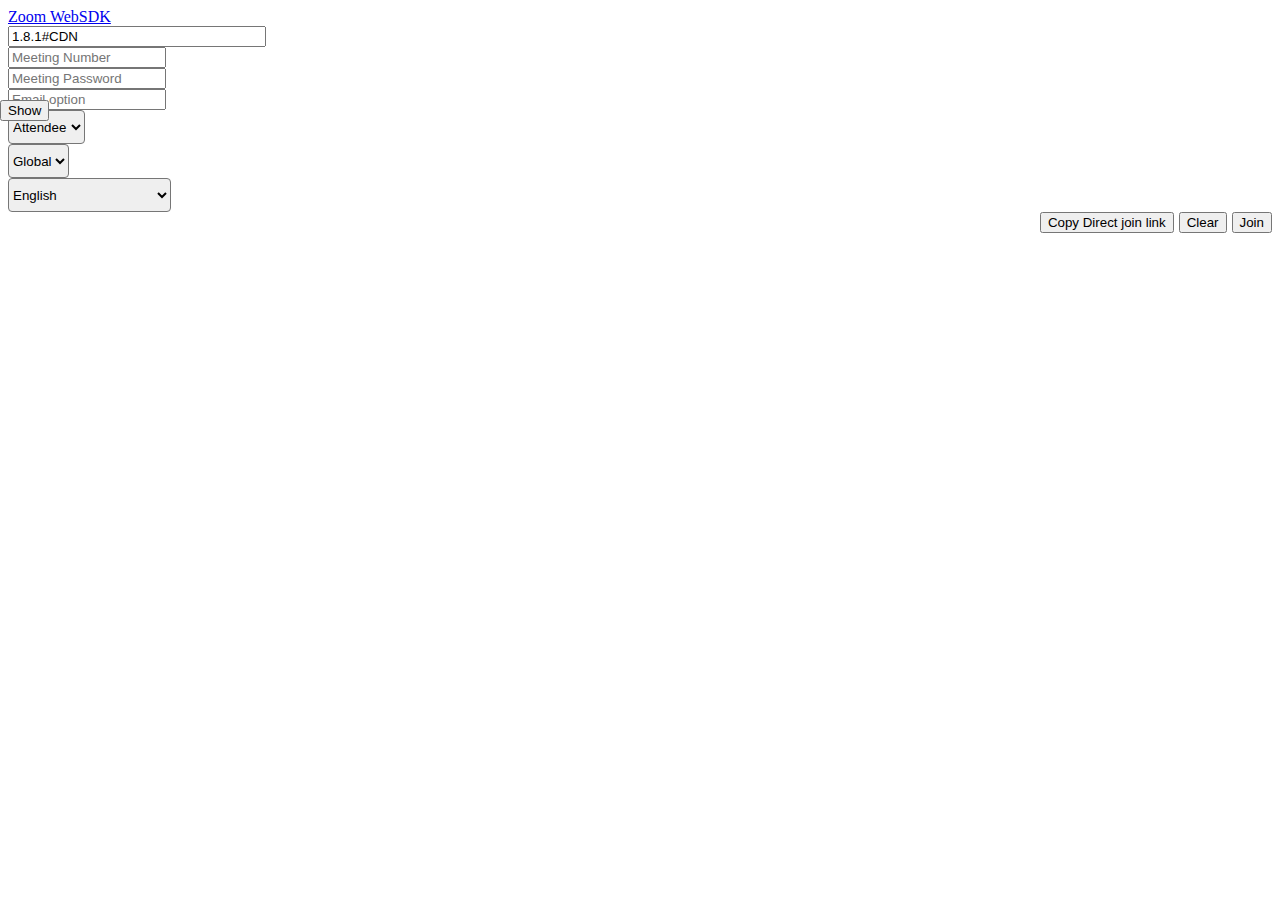
<file: PHP/COMM/app/CDN/index.html>
<!DOCTYPE html>

<head>
    <title>Zoom WebSDK</title>
    <meta charset="utf-8" />
    <link type="text/css" rel="stylesheet" href="https://source.zoom.us/1.8.1/css/bootstrap.css" />
    <link type="text/css" rel="stylesheet" href="https://source.zoom.us/1.8.1/css/react-select.css" />
    <meta name="format-detection" content="telephone=no">
    <meta name="viewport" content="width=device-width, initial-scale=1, maximum-scale=1, user-scalable=no">

</head>

<body>
    <style>
        .sdk-select {
            height: 34px;
            border-radius: 4px;
        }

        .websdktest button {
            float: right;
            margin-left: 5px;
        }

        #nav-tool {
            margin-bottom: 0px;
        }

        #show-test-tool {
            position: absolute;
            top: 100px;
            left: 0;
            display: block;
            z-index: 99999;
        }

        #display_name {
            width: 250px;
        }


        #websdk-iframe {
            width: 700px;
            height: 500px;
            border: 1px;
            border-color: red;
            border-style: dashed;
            position: fixed;
            top: 50%;
            left: 50%;
            transform: translate(-50%, -50%);
            left: 50%;
            margin: 0;
        }
    </style>

    <nav id="nav-tool" class="navbar navbar-inverse navbar-fixed-top">
        <div class="container">
            <div class="navbar-header">
                <a class="navbar-brand" href="#">Zoom WebSDK</a>
            </div>
            <div id="navbar" class="websdktest">
                <form class="navbar-form navbar-right" id="meeting_form">
                    <div class="form-group">
                        <input type="text" name="display_name" id="display_name" value="1.8.1#CDN" maxLength="100"
                            placeholder="Name" class="form-control" required>
                    </div>
                    <div class="form-group">
                        <input type="text" name="meeting_number" id="meeting_number" value="" maxLength="200"
                            style="width:150px" placeholder="Meeting Number" class="form-control" required>
                    </div>
                    <div class="form-group">
                        <input type="text" name="meeting_pwd" id="meeting_pwd" value="" style="width:150px"
                            maxLength="32" placeholder="Meeting Password" class="form-control">
                    </div>
                    <div class="form-group">
                        <input type="text" name="meeting_email" id="meeting_email" value="" style="width:150px"
                            maxLength="32" placeholder="Email option" class="form-control">
                    </div>

                    <div class="form-group">
                        <select id="meeting_role" class="sdk-select">
                            <option value=0>Attendee</option>
                            <option value=1>Host</option>
                            <option value=5>Assistant</option>
                        </select>
                    </div>
                    <div class="form-group">
                        <select id="meeting_china" class="sdk-select">
                            <option value=0>Global</option>
                            <option value=1>China</option>
                        </select>
                    </div>
                    <div class="form-group">
                        <select id="meeting_lang" class="sdk-select">
                            <option value="en-US">English</option>
                            <option value="de-DE">German Deutsch</option>
                            <option value="es-ES">Spanish Español</option>
                            <option value="fr-FR">French Français</option>
                            <option value="jp-JP">Japanese 日本語</option>
                            <option value="pt-PT">Portuguese Portuguese</option>
                            <option value="ru-RU">Russian Русский</option>
                            <option value="zh-CN">Chinese 简体中文</option>
                            <option value="zh-TW">Chinese 繁体中文</option>
                            <option value="ko-KO">Korean 한국어</option>
                            <option value="vi-VN">Vietnamese Tiếng Việt</option>
                            <option value="it-IT">Italian italiano</option>
                        </select>
                    </div>

                    <input type="hidden" value="" id="copy_link_value" />
                    <button type="submit" class="btn btn-primary" id="join_meeting">Join</button>
                    <button type="submit" class="btn btn-primary" id="clear_all">Clear</button>
                    <button type="button" link="" onclick="window.copyJoinLink('#copy_join_link')"
                        class="btn btn-primary" id="copy_join_link">Copy Direct join link</button>


                </form>
            </div>
            <!--/.navbar-collapse -->
        </div>
    </nav>


    <div id="show-test-tool">
        <button type="submit" class="btn btn-primary" id="show-test-tool-btn"
            title="show or hide top test tool">Show</button>
    </div>
    <script>
        document.getElementById('show-test-tool-btn').addEventListener("click", function (e) {
            var textContent = e.target.textContent;
            if (textContent === 'Show') {
                document.getElementById('nav-tool').style.display = 'block';
                document.getElementById('show-test-tool-btn').textContent = 'Hide';
            } else {
                document.getElementById('nav-tool').style.display = 'none';
                document.getElementById('show-test-tool-btn').textContent = 'Show';
            }
        })
    </script>

    <script src="https://source.zoom.us/1.8.1/lib/vendor/react.min.js"></script>
    <script src="https://source.zoom.us/1.8.1/lib/vendor/react-dom.min.js"></script>
    <script src="https://source.zoom.us/1.8.1/lib/vendor/redux.min.js"></script>
    <script src="https://source.zoom.us/1.8.1/lib/vendor/redux-thunk.min.js"></script>
    <script src="https://source.zoom.us/1.8.1/lib/vendor/jquery.min.js"></script>
    <script src="https://source.zoom.us/1.8.1/lib/vendor/lodash.min.js"></script>

    <script src="https://source.zoom.us/zoom-meeting-1.8.1.min.js"></script>
    <script src="./js/tool.js"></script>
    <script src="./js/vconsole.min.js"></script>
    <script src="./js/index.js"></script>


</body>

</html>
</file>
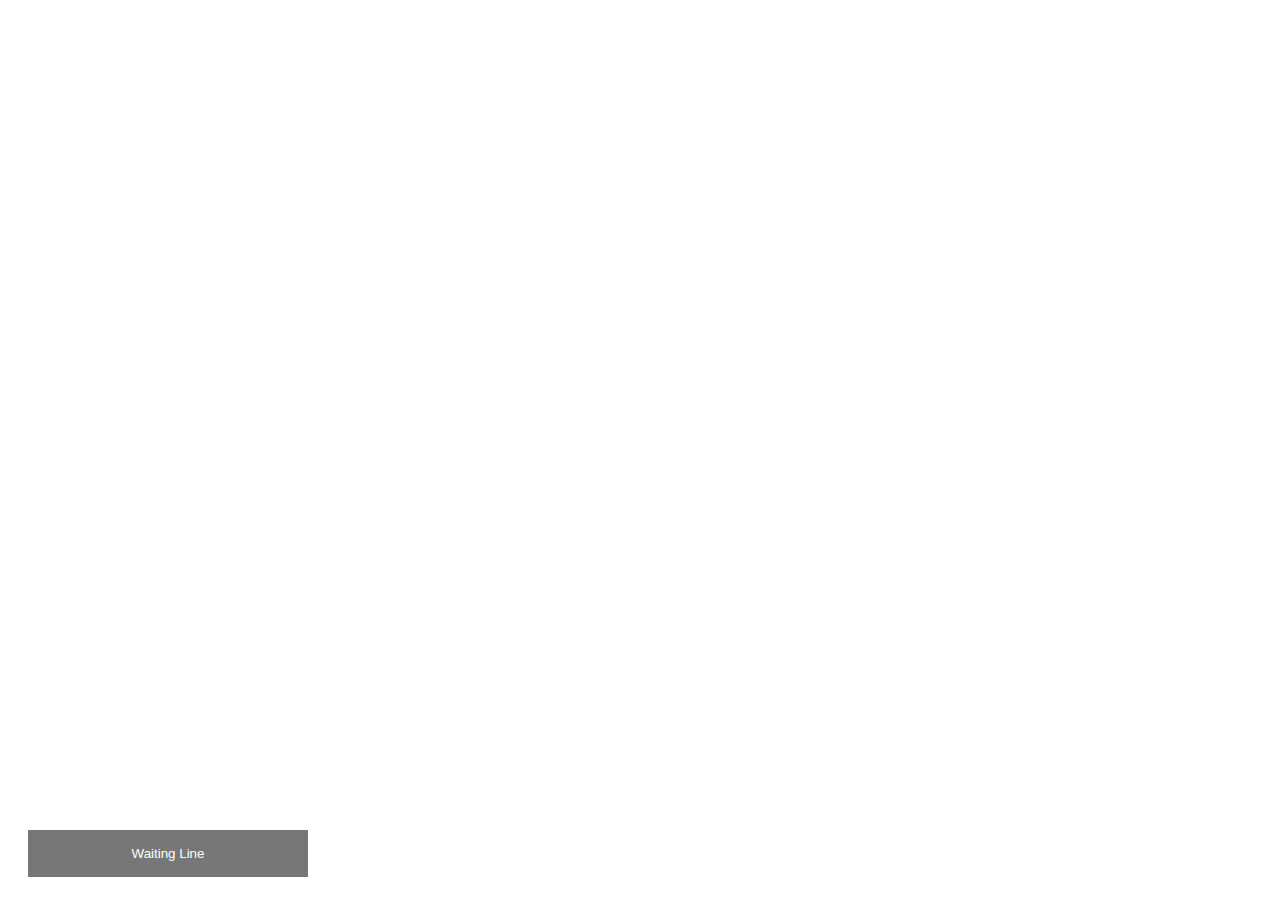
<file: HTML/Fenetre_file_attente.html>
<!DOCTYPE html>
<html>
<head>
<meta name="viewport" content="width=device-width, initial-scale=1">
<style>
body {font-family: Arial, Helvetica, sans-serif;}
* {box-sizing: border-box;}

/*Button to open waiting line*/
.open-button {
  background-color: #555;
  color: white;
  padding: 16px 20px;
  border: none;
  cursor: pointer;
  opacity: 0.8;
  position: fixed;
  bottom: 23px;
  left: 28px;
  width: 280px;
  z-index: 9;
}

/* The popup waiting line - hidden by default */
.chat-popup {
  display: none;
  position: fixed;
  bottom: 0;
  left: 15px;
  border: 3px solid #f1f1f1;
  z-index: 50;
}

/* Add styles to the form container */
.form-container {
    width: 300px;
  max-width: 300px;
  padding: 10px;
  background-color: white;
}

/* Set a style for the Join button */
.form-container .btn1 {
  background-color: #4CAF50;
  color: white;
  padding: 16px 20px;
  border: none;
  cursor: pointer;
  width: 100%;
  margin-bottom:10px;
  opacity: 0.4;
  border: 3px solid chartreuse;
}
.form-container .btn {
  background-color: #4CAF50;
  color: white;
  padding: 16px 20px;
  border: none;
  cursor: pointer;
  width: 100%;
  margin-bottom:10px;
  opacity: 0.8;
}

/* Add a red background color to the cancel button */
.form-container .cancel {
  background-color: red;
}

/* Add some hover effects to buttons */
.form-container .btn:hover, .open-button:hover {
  opacity: 1;
}

#gameSnake{
    position: fixed;
    left: 50%;
    margin-left: -300px;
    margin-top: -300px;
    top: 50%;
  
}

</style>
</head>
<body>

<iframe id="gameSnake" src="GameSnake.html" height=500 width=500 style="display: none;"></iframe>
<button class="open-button" onclick="openForm()">Waiting Line</button>

<div class="chat-popup" id="myForm">
  <div  class="form-container">
    <h1>Waiting Line</h1>
    <h2 id="standName">Stand Name</h1>

    <p> People in waiting line: 645</p>
    <p> Time in waiting line : 2 years 4 months 3 days 12h 32min 29sec</p>

    

    <button type="submit" class="btn" onclick="playGame()">Play</button>
    <button type="submit" class="btn1">Join</button>
    <button type="button" class="btn cancel" onclick="closeForm()">Close</button>
  </div>
</div>

<script>
function openForm() {
  document.getElementById("myForm").style.display = "block";
}

function closeForm() {
  document.getElementById("myForm").style.display = "none";
}


var test = 0;

function playGame(){
    //coté server on peut juste include un file html file
    //<!--#include virtual="GameSnake.html" --> 
    if(test == 0){
        document.getElementById("gameSnake").style.display = "block";
        document.body.style.background = "black";
       
        
        test = 1;
    }else{
        document.getElementById("gameSnake").style.display = "none";
        document.body.style.background = "white";
        
        
        test = 0;
    }
    
      
    }

</script>

</body>
</html>
</file>
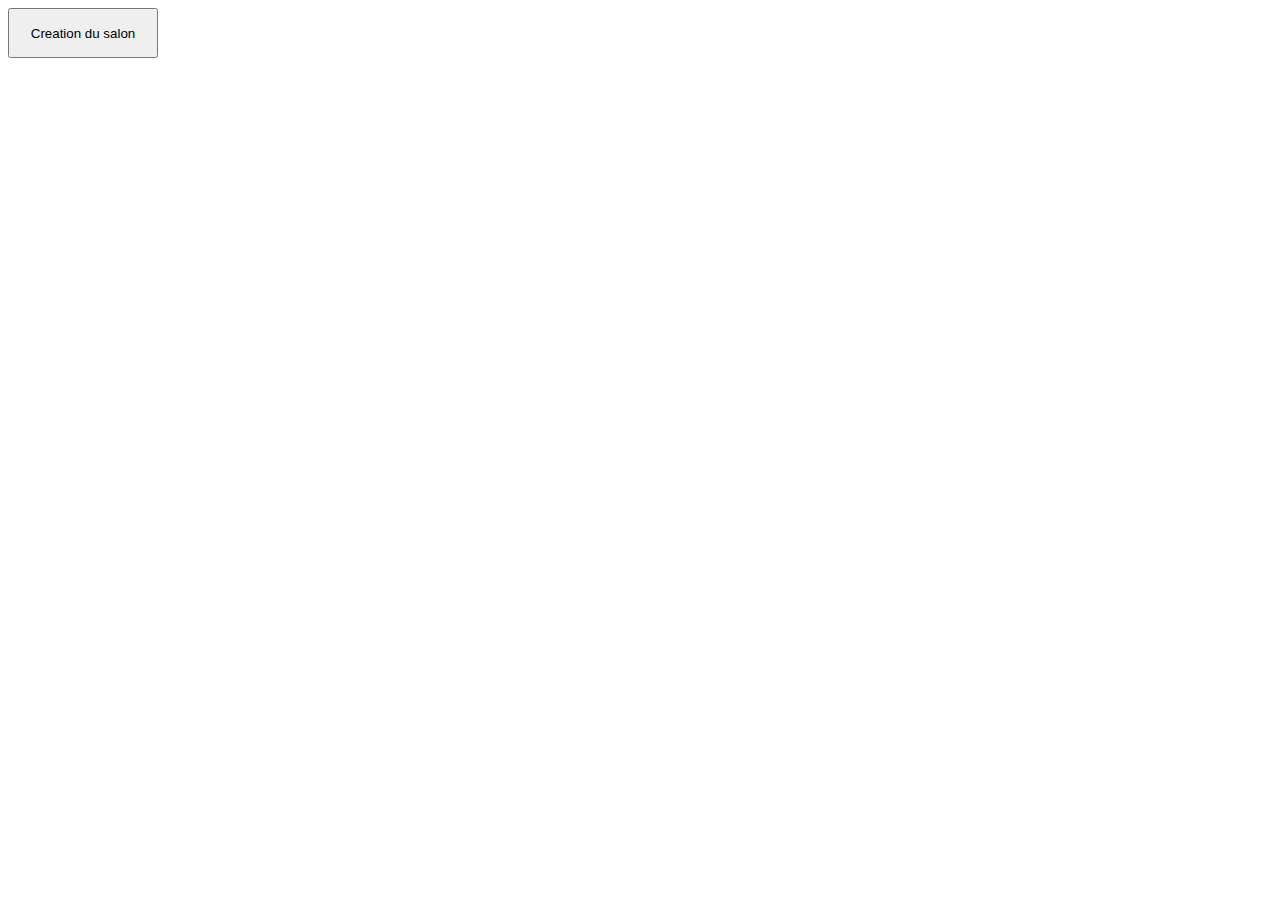
<file: HTML/Salon_Vituel.html>
<!DOCTYPE html>
<html lang="en">
<head>
    <meta charset="UTF-8">
    <meta name="viewport" content="width=device-width, initial-scale=1.0">
    <title>Salon Vituel</title>


    <style>
        .Salon
        {
            border: black 1px solid;
            height: 500px;
            width: 500px;
            display: grid;
            grid-template-columns: 100px 100px 100px 100px 100px;
            grid-template-rows: 100px 100px 100px 100px 100px;
        }

        .Stand
        {
            background-color: blue;
            height: 100px;
            width: 100px;
            
           
        }
        .sol
        {
            height: 100px;
            width: 100px;
            background-color: fuchsia;
           
        }

        .Bouton
        {
            height: 50px;
            width: 150px;
            
        }

        body
        {
        display: grid;
         grid-template-columns: 1fr 500px 1fr;
        }

        .InfoStand
        {
            height: 500px;
            width: 250px;
            border: darkgreen solid 1px;
        }

        .canvaStand
         {
            height: 100px;
            width: 100px;
            border: darkgreen solid 1px;
            background: black;
         }
         #canva2
         {
            height: 50px;
            width: 50px;
            border: darkgreen solid 1px;
            background: fuchsia;
         }
    </style>


</head>
<body>
    

        <button class="Bouton" id="creation">
            Creation du salon
        </button>
       
</body>

<script>
    //Creation du salon
    var cree = document.getElementById("creation");
    cree.addEventListener("click",BuildSalon);
    var unseul=0;
    
    var InfoActive = false;
    function BuildSalon ()
    {

        //console.log("Hola");
        var salon = document.createElement("div");
        salon.className = "Salon";
        salon.id = "Salon";
        document.body.appendChild(salon);
        cree.style.visibility = "hidden";

        var j = 0;
        var k = 6;
        var l = 8;
       
        // 6 8 16 18 
        for(i=0;i<25;i++)
        {
        //console.log("k :", k);
        //console.log("j :", j);
        //console.log("i :", i);
        //console.log("l :", l);
        var sol = document.createElement("div");
        if (i == j && i != k&& i != l )
        {
            //console.log("Stand");
            sol.className = "Stand";
            sol.id = "build"
            j = j+2;

            sol.addEventListener("click", Information);
           

            sol.addEventListener("click", CreationStand);
           
            
            

        }
        else
        {
            //console.log("sol");
            sol.className = "sol";
        }
        if (i == k)
        {
            k = k+10;
        
            j = j+2;
           sol.className = "sol";
            //console.log("saut");
        }
        if ( i == l)
        {

            l = l+10;
            j = j+2;
           sol.className = "sol";
            //console.log("saut2");
        }
        document.getElementById("Salon").appendChild(sol);//getElementsByClassName("Salon")[i]
        }

    }


var Stand =[
    {nom: "nom 1",categorie:"Pokemom",organisateur: "Bat Man",nbPersonne: 0,placemax:0,cree:false,InfoActive:false,Resume:"blabla",Background: "Blue"},
    {nom: "nom 2",categorie:"Pokemom",organisateur: "Bat Man",nbPersonne: 0,placemax:0,cree:false,InfoActive:false,Resume:"blabla",Background: "Blue"},
    {nom: "nom 3",categorie:"Pokemom",organisateur: "Bat Man",nbPersonne: 0,placemax:0,cree:false,InfoActive:false,Resume:"blabla",Background: "Blue"},
    {nom: "nom 4",categorie:"Pokemom",organisateur: "Bat Man",nbPersonne: 0,placemax:0,cree:false,InfoActive:false,Resume:"blabla",Background: "Blue"},
    {nom: "nom 5",categorie:"Pokemom",organisateur: "Bat Man",nbPersonne: 0,placemax:0,cree:false,InfoActive:false,Resume:"blabla",Background: "Blue"},
    {nom: "nom 6",categorie:"Pokemom",organisateur: "Bat Man",nbPersonne: 0,placemax:0,cree:false,InfoActive:false,Resume:"blabla",Background: "Blue"},
    {nom: "nom 7",categorie:"Pokemom",organisateur: "Bat Man",nbPersonne: 0,placemax:0,cree:false,InfoActive:false,Resume:"blabla",Background: "Blue"},
    {nom: "nom 8",categorie:"Pokemom",organisateur: "Bat Man",nbPersonne: 0,placemax:0,cree:false,InfoActive:false,Resume:"blabla",Background: "Blue"},
    {nom: "nom 9",categorie:"Pokemom",organisateur: "Bat Man",nbPersonne: 0,placemax:0,cree:false,InfoActive:false,Resume:"blabla",Background: "Blue"},
];
    function CreationStand(e)
    {
        console.log("unseul = ",unseul);
        //console.log("Bonjour Jojo");
        for(var i=0;i<9;i++){
        if(e.target== build[i] /*&& (Stand[i].cree == false||Stand[i].cree == true)*/ && unseul==0)
        {
            unseul=1;
            pasafficher=0;
            test = i;
            //Stand[i].nom = prompt("Le nom du stand");
            
            //console.log("Stand : ",i);
            var crea = document.createElement("form");
            crea.id = "creation_stand";
            crea.method = "POST";
            document.body.appendChild(crea);
            var input = document.createElement("input");
            input.type = "text";
            input.id = "nom_stand";
            input.name ="NomStand";
            input.placeholder = "Le nom du stand";
            document.getElementById("creation_stand").appendChild(input);
            var input = document.createElement("input");
            input.type = "number";
            input.id = "maxplace";
            input.name ="placedispo";
            input.placeholder = "nombre de place au maximun";
            document.getElementById("creation_stand").appendChild(input);
            var input = document.createElement("input");
            input.type = "text";
            input.id = "orgarnisateur_stand";
            input.name ="Organisateur";
            input.placeholder = "L'organisateur du stand";
            document.getElementById("creation_stand").appendChild(input);
            var input = document.createElement("input");
            input.type = "text";
            input.id = "categorie_stand";
            input.name ="Categorie";
            input.placeholder = "La catégorie du stand";
            document.getElementById("creation_stand").appendChild(input);
            var input = document.createElement("input");
            input.type = "text";
            input.id = "resume_stand";
            input.name ="Resume";
            input.placeholder = "Le résumé du stand";
            document.getElementById("creation_stand").appendChild(input);
            var input = document.createElement("input");
            input.type = "color";
            input.id = "CouleurStand";
            input.name ="Couleur_Stand";
            input.placeholder = "Couleur du Stand";
            document.getElementById("creation_stand").appendChild(input);
            var btn = document.createElement("button");
            btn.id = "validation";
            btn.innerHTML = "Validation";
            btn.addEventListener("click",onValidation);
            document.getElementById("creation_stand").appendChild(btn);
            
        }
    }
        //console.log(build);<input type="file">
    }

    function Information (e)
    {
        
        var fennetre = false
        for(var i=0;i<9;i++){
            console.log(Stand[i].InfoActive);
            if(Stand[i].InfoActive == true)
            {   
                console.log("biquette");
                fennetre = true;
            }
        }
        //console.log(fennetre);
        for(var i=0;i<9;i++){
        if(e.target== build[i] && Stand[i].cree == true && fennetre == false && pasafficher==0)
        {
            unseul=1;
            console.log("J'ai les infos de ",i);
            var info = document.createElement("div");
            info.className = "InfoStand";
            info.id = "Info";
            document.body.appendChild(info);
            var titre = document.createElement("h1");
            titre.innerHTML = Stand[i].nom;
            document.getElementById("Info").appendChild(titre);
            //-----------------------------------------------------
            /*for (var j =0;j<5;j++)
            {
                var phrase =document.createElement("p");
                phrase.innerHTML = "Info "+ (j+1);
                document.getElementById("Info").appendChild(phrase);
            }*/
            var phrase =document.createElement("p");
            phrase.innerHTML = Stand[i].categorie;
            document.getElementById("Info").appendChild(phrase);
            var phrase =document.createElement("p");
            phrase.innerHTML = Stand[i].organisateur;
            document.getElementById("Info").appendChild(phrase);
            var phrase =document.createElement("p");
            phrase.innerHTML = Stand[i].Resume;
            document.getElementById("Info").appendChild(phrase);
            var phrase =document.createElement("p");
            phrase.innerHTML = Stand[i].nbPersonne;
            document.getElementById("Info").appendChild(phrase);
            var phrase =document.createElement("p");
            phrase.innerHTML = Stand[i].placemax;
            document.getElementById("Info").appendChild(phrase);
            //------------------------------------------------------
            var fermer = document.createElement("button");
            fermer.id = "Fermeture";
            fermer.innerHTML = "Fermer";
            fermer.addEventListener("click",fermerfenetre);
            document.getElementById("Info").appendChild(fermer);
            Stand[i].InfoActive = true;
            saveInfo = i;

            var changer = document.createElement("button");
            changer.id = "Modifier";
            changer.innerHTML = "Modifier";
            changer.addEventListener("click",fermerfenetremodif);
            document.getElementById("Info").appendChild(changer);
        }
        
        }
      

        
    }

    var pasafficher = 0; //variable pour éviter d'afficher les infos quand on veut modifier le stand
    var saveInfo = 0;
    function fermerfenetremodif ()
    {
        console.log("clic");
        effacer =document.getElementById("Info");
        effacer.parentElement.removeChild(effacer);
        Stand[saveInfo].InfoActive = false;
        unseul=0;
        pasafficher=1;
        CreationStand();

    }
    function fermerfenetre ()
    {
        effacer =document.getElementById("Info");
        effacer.parentElement.removeChild(effacer);
        Stand[saveInfo].InfoActive = false;
        

    }


    //var formulaire = document.getElementById("formulaire");
    
    var test = 0;
    function onValidation() {
        var nomform = document.getElementById("nom_stand");
        var orgaform = document.getElementById("orgarnisateur_stand");
        var cateform = document.getElementById("categorie_stand");
        var max = document.getElementById("maxplace");
        var resum = document.getElementById("resume_stand");
        var CouleurStand = document.getElementById("CouleurStand");
        unseul=0;
        Stand[test].nom = nomform.value;
        Stand[test].placemax = max.value;
        Stand[test].organisateur = orgaform.value;
        Stand[test].categorie = cateform.value;
        Stand[test].Resume = resum.value;//
        Stand[test].cree = true;
        Stand[test].Background = CouleurStand.value;
        crea =document.getElementById("creation_stand");
        crea.parentElement.removeChild(crea);
        build[test].innerHTML = Stand[test].nom;
        build[test].style.background = Stand[test].Background;
    }
    

</script>

</html>
</file>
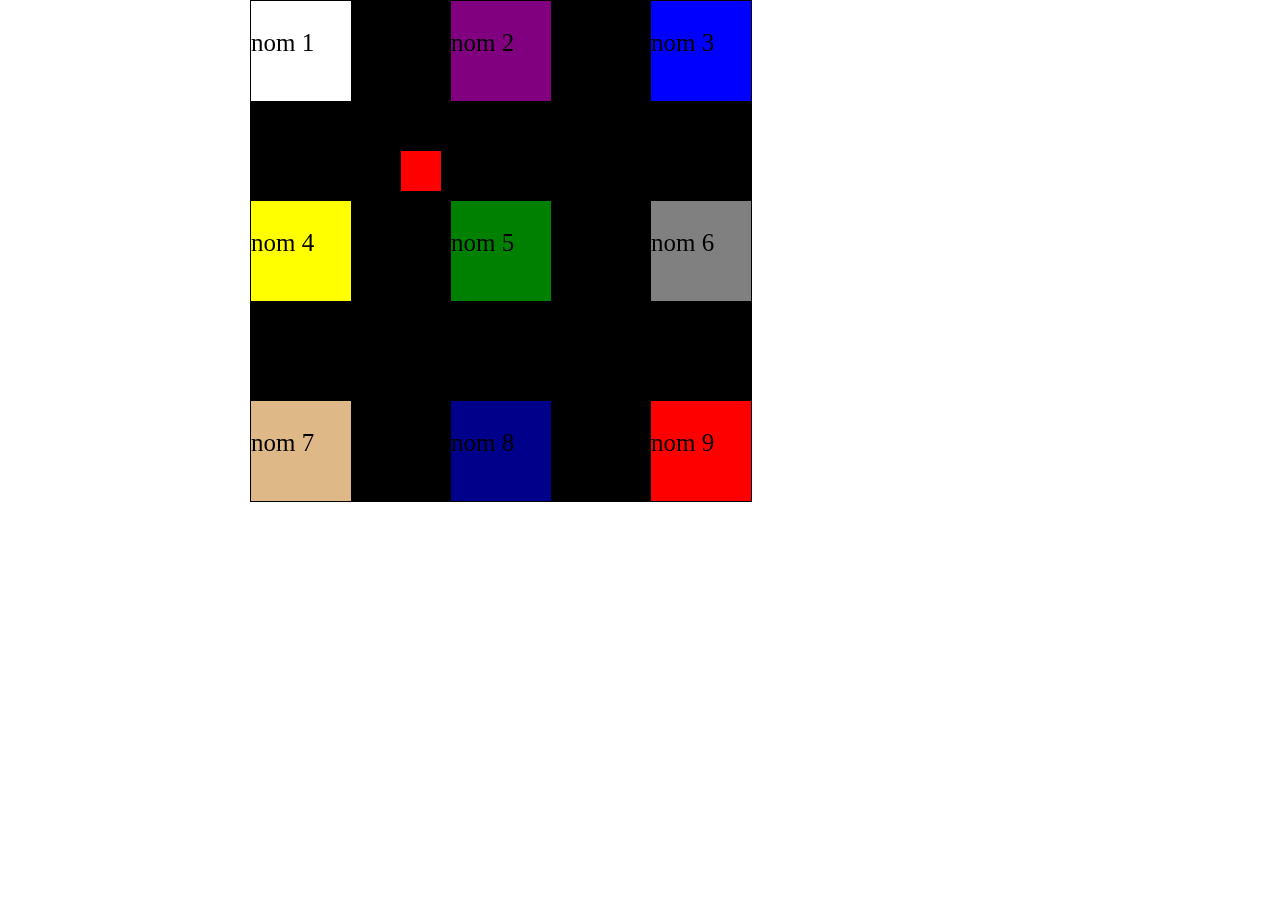
<file: HTML/Salon_Vituel_Client_.html>
<!DOCTYPE html>
<html lang="en">
<head>
    <meta charset="UTF-8">
    <meta name="viewport" content="width=device-width, initial-scale=1.0">
    <title>Salon Vituel</title>
<style>
     body
        {
            margin: 0px;
            display: grid;
            grid-template-columns: 250px 500px 250px;
        }
        #salon
        {
            border: black 1px solid;
            /*height: 500px;
            width: 500px;*/
            /*transform: rotateX(40deg) rotateZ(45deg);*/
            
        }
        .InfoStand
        {
            height: 500px;
            width: 250px;
            border: darkgreen solid 1px;
        }
        #Palette
        {
            border: black 1px solid;
            display: grid;
            grid-template-columns: 1fr 1fr 1fr;
            
        }
        .couleurs
        {
            border: black 1px solid;
            width: 50px;
            height: 50px;
        }
        #CaseFileAttend
        {
            position:fixed;
            height: 500px;
            width: 300px;
            border: black 1px solid;
            margin-left: 80%;
            display: grid;
            grid-template-columns: 100px 100px 100px;
            grid-template-rows: 50px 50px 1fr 1fr 1fr 1fr 1fr;
        }
        .caseFile
        {
            height: 50px;
            width: 300px;
            border: black 1px solid;
            grid-column-start: 1 span 3;
            
        }
        #TempsEstime
        {
            grid-row-start: 3;
        }
        #PlusInfo
        {
            grid-row-start: 4;
        }
        .ButtonFile
        {
            grid-row-start: 7;
            height: 25px;
            width: 100px;
            background-color: cadetblue;
        }
        #JouerJeu
        {
            grid-column-start: 1;
        }
        #QuitterFile
        {
            grid-column-start: 3;
        }
        #TitreFile
        {
            grid-row-start: 2;
            grid-column-start: 2;
        }
        #nomStand
        {
            grid-column-start: 3;
        }
        #nbPersonne
        {
            border: black 1px solid;
            height: 25px;
            width: 110px;
        }
</style>

</head>
<body>
    <div id="test"></div>
    <canvas id="salon" width="500" height="500"></canvas>
   <!--<div id="test2"></div>
    <div id="test3"></div>
    <div id="test4"></div>--> 
</body>
<script>
    setInterval(update,1000/10);
    var MonCanvas = document.getElementById("salon");
    MonCanvas.addEventListener("click", ClickStand);
    MonCanvas.addEventListener("click", ClickPerso);
    var ctx2d = MonCanvas.getContext("2d");
    var ctx2dtxt = MonCanvas.getContext("2d");
    ctx2dtxt.font ="25px serif";
    //ctx2dtxt.fillStyle =  "rgb(0,0,0)";
    
    var player = document.getElementById("player");
    


    var souris = MonCanvas.addEventListener("mousemove", positionsouris); 
    var sourisX;
    var sourisY;
    
    
    var positionX = 150;
    var positionY = 150;
    var positionCliquerX = positionX+250;
    var positionCliquerY = positionY;
    document.addEventListener("keydown",OnGameDown);
    document.addEventListener("keyup",OnGameUp);
    var Condi1 = true;
    var Condi2= true;
    var deplacementDroite = false;
    var deplacementGauche = false;
    var deplacementHaut = false;
    var deplacementBas = false;
    var P = 0;
    var currentColor = "red";
    function update()
    {
        ctx2d.clearRect(0,0,500,500);
        ctx2d.fillStyle =  "rgb(0,0,0)";
        ctx2d.fillRect(0,0,500,500);
        


        LesSalon();
        colisionStand();
        //console.log("X: ",positionX+400," Y: ",positionY+100);

        ctx2d.fillStyle = currentColor;
        ctx2d.fillRect(positionX,positionY,40,40);
        deplacement();
        console.log()
        //var testPosition = document.getElementById("test");
        //testPosition.innerHTML = " X : "+ positionCliquerX+ " Y : "+ positionCliquerY;
        //var testPosition2 = document.getElementById("test2");
        //testPosition2.innerHTML = " X : "+ positionX+ " Y : "+ positionY;
        //var testPosition3 = document.getElementById("test3");
        //testPosition3.innerHTML = " X : "+ (positionCliquerX+50)+ " Y : "+ (positionCliquerY+40);
        //var testPosition4 = document.getElementById("test4");
        //testPosition4.innerHTML = " X : "+ sourisX+ " Y : "+ sourisY;
    }


function OnGameDown (e){
    //console.log(e.keyCode);
    switch (e.keyCode) {
            case 37:if(Condi1)
                    {
                    deplacementGauche = true;
                   // Condi1=false; 
                    } 
            break;
            case 39:if(Condi1)
                    {
                    deplacementDroite = true; 
                   // Condi1=false;
                    }
            break;
            case 38:if(Condi2)
                    {
                    deplacementHaut = true; 
                   // Condi2=false;
                    }
            break;
            case 40:if(Condi2)
                    {
                    deplacementBas = true;
                    //Condi2=false;
                    }  
            break;
        }
    
}


function OnGameUp (e){
    switch (e.keyCode) {
            case 37: deplacementGauche = false;
                    Condi2=true; 
            break;
            case 39: deplacementDroite = false;
                    Condi2=true;
             break;
             case 38: deplacementHaut = false;
                    Condi1=true;
            break;
            case 40: deplacementBas = false;
                    Condi1=true
            break;
        }
}

function deplacement ()
{
        if(deplacementBas)
        {
            positionY= positionY +10;
            positionCliquerY = positionCliquerY +10;
        }
        if(deplacementHaut)
        {
            positionY= positionY -10;
            positionCliquerY= positionCliquerY -10;
        }
        if(deplacementDroite)
        {
            positionX = positionX +10;
            positionCliquerX = positionCliquerX +10;
        }
        if(deplacementGauche)
        {
            positionX = positionX -10;
            positionCliquerX = positionCliquerX -10;
        }
        //console.log("Perso X: ", positionX," Perso Y: ",positionY);
        //console.log("Perso X clic: ", positionCliquerX," Perso Y clic: ",positionCliquerY);
        //console.log("Perso X souris: ", sourisX," Perso Y clic: ",sourisY);

}

var Stand =[
    {nom: "nom 1",categorie:"Pokemom",organisateur: "Bat Man",nbPersonne: 0,placemax:0,cree:true,InfoActive:false,Resume:"blabla",Background: "white"},
    {nom: "nom 2",categorie:"Pokemom",organisateur: "Bat Man",nbPersonne: 0,placemax:0,cree:true,InfoActive:false,Resume:"blabla",Background: "purple"},
    {nom: "nom 3",categorie:"Pokemom",organisateur: "Bat Man",nbPersonne: 0,placemax:0,cree:true,InfoActive:false,Resume:"blabla",Background: "Blue"},
    {nom: "nom 4",categorie:"Pokemom",organisateur: "Bat Man",nbPersonne: 0,placemax:0,cree:true,InfoActive:false,Resume:"blabla",Background: "yellow"},
    {nom: "nom 5",categorie:"Pokemom",organisateur: "Bat Man",nbPersonne: 0,placemax:0,cree:true,InfoActive:false,Resume:"blabla",Background: "green"},
    {nom: "nom 6",categorie:"Pokemom",organisateur: "Bat Man",nbPersonne: 0,placemax:0,cree:true,InfoActive:false,Resume:"blabla",Background: "gray"},
    {nom: "nom 7",categorie:"Pokemom",organisateur: "Bat Man",nbPersonne: 0,placemax:0,cree:true,InfoActive:false,Resume:"blabla",Background: "burlywood"},
    {nom: "nom 8",categorie:"Pokemom",organisateur: "Bat Man",nbPersonne: 0,placemax:0,cree:true,InfoActive:false,Resume:"blabla",Background: "darkblue"},
    {nom: "nom 9",categorie:"Pokemom",organisateur: "Bat Man",nbPersonne: 0,placemax:0,cree:true,InfoActive:false,Resume:"blabla",Background: "red"},
];


function LesSalon ()
{
    for(var i = 0; i<500;i++)
        {
            
            for(var j = 0; j<500; j++)
            {
                if (i==0 && j==0)
                {
                    ctx2d.fillStyle =  Stand[0].Background;
                    ctx2d.fillRect(i,j,100,100);

                    ctx2dtxt.fillStyle = "rgb(0,0,0)";
                    ctx2dtxt.fillText(Stand[0].nom,0,50);
                    //console.log(Stand[0].nom);
                }
                if (i==200 && j==0)
                {
                    ctx2d.fillStyle =  Stand[1].Background;
                    ctx2d.fillRect(i,j,100,100);

                    ctx2dtxt.fillStyle = "rgb(0,0,0)";
                    ctx2dtxt.fillText(Stand[1].nom,200,50);
                }
                if (i==400 && j==0)
                {
                    ctx2d.fillStyle =  Stand[2].Background;
                    ctx2d.fillRect(i,j,100,100);

                    ctx2dtxt.fillStyle = "rgb(0,0,0)";
                    ctx2dtxt.fillText(Stand[2].nom,400,50);
                }

                if (i==0 && j==200)
                {
                    ctx2d.fillStyle =  Stand[3].Background;
                    ctx2d.fillRect(i,j,100,100);

                    ctx2dtxt.fillStyle = "rgb(0,0,0)";
                    ctx2dtxt.fillText(Stand[3].nom,0,250);
                    
                }
                if (i==200 && j==200)
                {
                    ctx2d.fillStyle =  Stand[4].Background;
                    ctx2d.fillRect(i,j,100,100);

                    ctx2dtxt.fillStyle = "rgb(0,0,0)";
                    ctx2dtxt.fillText(Stand[4].nom,200,250);
                }
                if (i==400 && j==200)
                {
                    ctx2d.fillStyle =  Stand[5].Background;
                    ctx2d.fillRect(i,j,100,100);

                    ctx2dtxt.fillStyle = "rgb(0,0,0)";
                    ctx2dtxt.fillText(Stand[5].nom,400,250);
                }

                if (i==0 && j==400)
                {
                    ctx2d.fillStyle =  Stand[6].Background;
                    ctx2d.fillRect(i,j,100,100);

                   ctx2dtxt.fillStyle = "rgb(0,0,0)";
                   ctx2dtxt.fillText(Stand[6].nom,0,450);
                    
                }
                if (i==200 && j==400)
                {
                    ctx2d.fillStyle =  Stand[7].Background;
                    ctx2d.fillRect(i,j,100,100);

                    ctx2dtxt.fillStyle = "rgb(0,0,0)";
                    ctx2dtxt.fillText(Stand[7].nom,200,450);
                }
                if (i==400 && j==400)
                {
                    ctx2d.fillStyle =  Stand[8].Background;
                    ctx2d.fillRect(i,j,100,100);

                    ctx2dtxt.fillStyle = "rgb(0,0,0)";
                    ctx2dtxt.fillText(Stand[8].nom,400,450);
                }
            }
        }
}

var unseul = 0;
function colisionStand ()
{
    

    if (Clicker == false)
    {
        
        if((positionX < 101 && positionY < 101) || (positionX+40 < 101 && positionY < 101) || (positionX < 101 && positionY+40 < 101)|| (positionX+40 < 101 && positionY+40 < 101))
        {
            console.log("Hola");
            P = 0;
            if (Stand[P].cree == true && unseul==0)
            {
                Stand[P].InfoActive = true;
                uneseulepageinfo=1;
                Information();
                unseul =1;
            }
            
        }
        else
        {
             if (Stand[0].InfoActive == true)
            {
                console.log("Fermé?");
                fermerfenetre();
                
            }
        }   
        
        if((positionX > 199 && positionX < 301 && positionY < 101)||(positionX+40 > 199 && positionX+40 < 301 && positionY < 101)||(positionX > 199 && positionX < 301 && positionY+40 < 101)||(positionX+40 > 199 && positionX+40 < 301 && positionY+40 < 101))
        {
            //console.log("jf");
            P = 1;
            if (Stand[P].cree == true && unseul==0)
            {
            Stand[P].InfoActive = true;
            uneseulepageinfo=1;
            Information();
            unseul=1;
            }
        }
        else
        {
             if (Stand[1].InfoActive == true)
            {
                console.log("Fermé?");
                fermerfenetre();
            }
        } 
        if((positionX > 399 && positionX < 501 && positionY < 101)||(positionX+40 > 399 && positionX+40 < 501 && positionY < 101)||(positionX > 399 && positionX < 501 && positionY+40 < 101)||(positionX+40 > 399 && positionX+40 < 501 && positionY+40 < 101))
        {
            //console.log("Biquette");
            P = 2;
            if (Stand[P].cree == true && unseul==0)
            {
            Stand[P].InfoActive = true;
            uneseulepageinfo=1;
            Information();
            unseul =1;
            }
        }
        else
        {
             if (Stand[2].InfoActive == true)
            {
                console.log("Fermé?");
                fermerfenetre();
            }
        } 
        if((positionX < 101 && positionY > 199 && positionY < 301)||(positionX+40 < 101 && positionY+40 > 199 && positionY < 301)||(positionX < 101 && positionY+40 > 199 && positionY+40 < 301)||(positionX+40 < 101 && positionY+40 > 199 && positionY+40 < 301))
        {
            //console.log("Chausette");
            console.log(unseul);
            P = 3;
            if (Stand[P].cree == true && unseul == 0)//
            {
                console.log("Chausette2");
            Stand[P].InfoActive = true;
            uneseulepageinfo=1;
            Information();
            unseul=1;
            }
        }
        else
        {
             if (Stand[3].InfoActive == true )
            {
                console.log("Fermé?");
                fermerfenetre();
                
            }
        } 
        if((positionX > 199  && positionX < 301 && positionY > 199 && positionY < 301) || (positionX+40 > 199  && positionX+40 < 301 && positionY > 199 && positionY < 301)||(positionX > 199  && positionX < 301 && positionY+40 > 199 && positionY+40 < 301)||(positionX+40 > 199  && positionX+40 < 301 && positionY+40 > 199 && positionY+40 < 301))
        {
            //console.log("Poke");
            P = 4;
            if (Stand[P].cree == true && unseul==0)
            {
            Stand[P].InfoActive = true;
            uneseulepageinfo=1;
            Information();
            unseul=1;
            }
        }
        else
        {
             if (Stand[4].InfoActive == true)
            {
                console.log("Fermé?");
                fermerfenetre();
            }
        } 
        if((positionX > 399  && positionX < 501 && positionY > 199 && positionY < 301)||(positionX+40 > 399  && positionX+40 < 501 && positionY > 199 && positionY < 301)||(positionX > 399  && positionX < 501 && positionY+40 > 199 && positionY+40 < 301)|| (positionX+40 > 399  && positionX+40 < 501 && positionY+40 > 199 && positionY+40 < 301))
        {
            //console.log("Patates");
            P = 5;
            if (Stand[P].cree == true && unseul==0)
            {
            Stand[P].InfoActive = true;
            uneseulepageinfo=1;
            Information();
            unseul=1;
            }
        }
        else
        {
             if (Stand[5].InfoActive == true)
            {
                console.log("Fermé?");
                fermerfenetre();
            }
        } 
        if((positionX < 101 && positionY > 399 && positionY < 501)||(positionX+40 < 101 && positionY > 399 && positionY < 501)||(positionX < 101 && positionY+40 > 399 && positionY+40 < 501)||(positionX+40 < 101 && positionY+40 > 399 && positionY+40 < 501))
        {
            //console.log("Dark");
            P = 6;
            if (Stand[P].cree == true && unseul==0)
            {
            Stand[P].InfoActive = true;
            uneseulepageinfo=1;
            Information();
            unseul=1;
            }
        }
        else
        {
             if (Stand[6].InfoActive == true)
            {
                console.log("Fermé?");
                fermerfenetre();
            }
        } 
        if((positionX > 199  && positionX < 301 && positionY > 399 && positionY < 501)||(positionX+40 > 199  && positionX+40 < 301 && positionY > 399 && positionY < 501)||(positionX > 199  && positionX < 301 && positionY+40 > 399 && positionY+40 < 501)||(positionX+40 > 199  && positionX+40 < 301 && positionY+40 > 399 && positionY+40 < 501))
        {
            //console.log("Diable");
            P = 7;
            if (Stand[P].cree == true && unseul==0)
            {
            Stand[P].InfoActive = true;
            uneseulepageinfo=1;
            Information();
            unseul=1;
            }
        }
        else
        {
             if (Stand[7].InfoActive == true)
            {
                console.log("Fermé?");
                fermerfenetre();
            }
        } 
        if((positionX > 399  && positionX < 501 && positionY > 399 && positionY < 501)||(positionX+40 > 399  && positionX+40 < 501 && positionY > 399 && positionY < 501)||(positionX > 399  && positionX < 501 && positionY+40 > 399 && positionY+40 < 501)||(positionX+40 > 399  && positionX+40 < 501 && positionY+40 > 399 && positionY+40 < 501))
        {
            //console.log("Abysse");
            P = 8;
            if (Stand[P].cree == true && unseul==0)
            {
            Stand[P].InfoActive = true;
            uneseulepageinfo=1;
            Information();
            unseul=1;
            }
        }
        else
        {
             if (Stand[8].InfoActive == true)
            {
                console.log("Fermé?");
                fermerfenetre();
            }
        } 
    }
        
}




function Information ()
    {
        var fennetre = false;
        for(var i=0;i<9;i++)
        {
            if(Stand[i].InfoActive == true)
            {   
                //console.log("biquette");
                if (fennetre == false)
            {
            var info = document.createElement("div");
            info.className = "InfoStand";
            info.id = "Info";
            document.body.appendChild(info);
            
            var titre = document.createElement("h1");
            titre.innerHTML = Stand[P].nom;
            document.getElementById("Info").appendChild(titre);
            
            var phrase =document.createElement("p");
            phrase.innerHTML = Stand[P].categorie;
            document.getElementById("Info").appendChild(phrase);

            var phrase =document.createElement("p");
            phrase.innerHTML = Stand[P].organisateur;
            document.getElementById("Info").appendChild(phrase);

            var phrase =document.createElement("p");
            phrase.innerHTML = Stand[P].Resume;
            document.getElementById("Info").appendChild(phrase);

            var phrase =document.createElement("p");
            phrase.innerHTML = Stand[P].nbPersonne;
            document.getElementById("Info").appendChild(phrase);

            var phrase =document.createElement("p");
            phrase.innerHTML = Stand[P].placemax;           
            document.getElementById("Info").appendChild(phrase);

            var fermer = document.createElement("button");
            fermer.id = "Fermeture";
            fermer.innerHTML = "Fermer";
            fermer.addEventListener("click",fermerfenetre);
            document.getElementById("Info").appendChild(fermer);

            var filAttend = document.createElement("button"); //bouton pour rentrer dans la file d'attente
            filAttend.id = "Attend";
            filAttend.innerHTML = "Entrée dans la file d'attente";
            filAttend.addEventListener("click",FileAttente);
            document.getElementById("Info").appendChild(filAttend);
            Stand[P].InfoActive = true;
            saveInfo = P;
            }
                fennetre = true;
            }
        }
           
        
    }

    //fonction event click sur bouton liste d'attente (pour entrer dans la file)  
    function FileAttente ()
{
    console.log("Hola je suis dans la file");

    var fil = document.createElement("div");
    fil.id= "CaseFileAttend";
    document.body.appendChild(fil);

    var PersFil = document.createElement("div");
    PersFil.id = "nbPersonne";
    PersFil.innerHTML = "Perso/MaxPerso";
    document.getElementById("CaseFileAttend").appendChild(PersFil);

    var PersNomStand = document.createElement("div");
    PersNomStand.id = "nomStand";
    PersNomStand.innerHTML = "Nom du stand";
    document.getElementById("CaseFileAttend").appendChild(PersNomStand);

    var filnom = document.createElement("h4");
    filnom.id= "TitreFile";
    filnom.innerHTML = "File Attente";
    document.getElementById("CaseFileAttend").appendChild(filnom);

    var filTemps= document.createElement("div");
    filTemps.id= "TempsEstime";
    filTemps.className="caseFile";
    filTemps.innerHTML="Temps estime";
    document.getElementById("CaseFileAttend").appendChild(filTemps);

    var filplusinfo= document.createElement("div");
    filplusinfo.id= "PlusInfo";
    filplusinfo.className="caseFile";
    filplusinfo.innerHTML = "Plus d'info sur le stand";
    document.getElementById("CaseFileAttend").appendChild(filplusinfo);

    var filQuitter= document.createElement("button"); //creation bouton pour quitter la file d'attente
    filQuitter.id= "QuitterFile";
    filQuitter.className="ButtonFile";
    filQuitter.innerHTML = "Quitter la file"; 
    
    filQuitter.addEventListener("click", QuitterFileAtt);
    
    document.getElementById("CaseFileAttend").appendChild(filQuitter);

    var filJeu= document.createElement("button"); //creation bouton pour jouer au jeu
    filJeu.id= "JouerJeu";
    filJeu.className="ButtonFile";
    filJeu.innerHTML = "Jouer au jeu"; 
    
    filJeu.addEventListener("click", Lejeu);
    
    document.getElementById("CaseFileAttend").appendChild(filJeu);
    function QuitterFileAtt ()//fonction pour quitter la file d'attente
    {
        console.log("normalement j'ai quitté fdp");
        effacer = document.getElementById("CaseFileAttend");
        effacer.parentElement.removeChild(effacer);

    }
    
    
}

//Fonction pour le jeu si on a le temps
function Lejeu()
{
    console.log("Je joue !");
}

//il rentre pas la la fonction et je sais pas pourquoi


//fonction pour quitter la file et quitter la page

        
    
    function fermerfenetre ()
    {
        effacer =document.getElementById("Info");
        effacer.parentElement.removeChild(effacer);
        Stand[saveInfo].InfoActive = false;
        Clicker = false;
        uneseulepageinfo=0;
        unseul = 0;
    }
    
    function positionsouris (e)
    {
        //console.log( e.clientX, e.clientY);//position de la souris
        sourisX = e.clientX;
        sourisY = e.clientY;
        //console.log("Souris X: ", sourisX, " Souris Y: " ,sourisY);
    }

    var uneseulepageinfo=0;

var Clicker = false
    function ClickStand()
    {
        if (uneseulepageinfo == 0){
        //alert("mousex: "+sourisX+" mousey: "+sourisY);
        //console.log("Bat");
        if ((sourisX > 249 && sourisY > 0) && (sourisX < 351 && sourisY < 101))
        {
            P = 0;
            if (Stand[P].cree == true)
            {
            Stand[P].InfoActive = true;
            uneseulepageinfo=1;
            Information();
            Clicker = true;
            }
        }
        if ((sourisX > 459 && sourisY > 0) && (sourisX < 551 && sourisY < 101))
        {
            P = 1;
            if (Stand[P].cree == true)
            {
            Stand[P].InfoActive = true;
            uneseulepageinfo=1;
            Information();
            Clicker = true;
            }
        }
        if ((sourisX > 649 && sourisY > 0) && (sourisX < 751 && sourisY < 101))
        {
            P = 2;
            if (Stand[P].cree == true)
            {
            Stand[P].InfoActive = true;
            uneseulepageinfo=1;
            Information();
            Clicker = true;
            }
        }
        if ((sourisX > 249 && sourisY >199 ) && (sourisX < 351 && sourisY < 301))
        {
            P = 3;
            if (Stand[P].cree == true)
            {
            Stand[P].InfoActive = true;
            uneseulepageinfo=1;
            Information();
            Clicker = true;
            }
        }
        if ((sourisX > 449 && sourisY >199 ) && (sourisX < 551 && sourisY < 301))
        {
            P = 4;
            if (Stand[P].cree == true)
            {
            Stand[P].InfoActive = true;
            uneseulepageinfo=1;
            Information();
            Clicker = true;
            }
        }
        if ((sourisX > 649 && sourisY >199 ) && (sourisX < 751 && sourisY < 301))
        {
            P = 5;
            if (Stand[P].cree == true)
            {
            Stand[P].InfoActive = true;
            uneseulepageinfo=1;
            Information();
            Clicker = true;
            }
        }
        if ((sourisX > 249 && sourisY >399 ) && (sourisX < 351 && sourisY < 501))
        {
            P = 6;
            if (Stand[P].cree == true)
            {
            Stand[P].InfoActive = true;
            uneseulepageinfo=1;
            Information();
            Clicker = true;
            }
        }
        if ((sourisX > 449 && sourisY >399 ) && (sourisX < 551 && sourisY < 501))
        {
            P = 7;
            if (Stand[P].cree == true)
            {
            Stand[P].InfoActive = true;
            uneseulepageinfo=1;
            Information();
            Clicker = true;
            }
        }
        if ((sourisX > 649 && sourisY >399 ) && (sourisX < 751 && sourisY < 501))
        {
            P = 8;
            if (Stand[P].cree == true)
            {
            Stand[P].InfoActive = true;
            uneseulepageinfo=1;
            Information();
            Clicker = true;
            }
        }
        }
        
    }
    var Tcolors = ['silver','gray','black','red','darkred','yellow','olive',
    'lime','green','aqua','teal','blue','navy','fuchsia','purple', 'white'];
   
    function createPalette(){
        var creePalette = document.createElement('div');
        creePalette.id = "Palette";
        document.body.appendChild(creePalette); 
        var palette = document.getElementById("Palette");
        palette.innerHTML='';

        for(var i = 0; i < Tcolors.length ;i++){//
            var couleurs = document.createElement('div');
            couleurs.className = "couleurs";
            palette.appendChild(couleurs);
            couleurs.style.background =Tcolors[i];
            couleurs.addEventListener('click',coloringChoice);
        }
        console.log("Palette fini");
    }
    function ClickPerso()
    {
        if ((sourisX >= positionCliquerX && sourisY>= positionCliquerY)
        &&(sourisX <= positionCliquerX+50 && sourisY<= positionCliquerY+40))//
        {
            createPalette();
        }
    }
    function coloringChoice(e){
        currentColor = e.target.style.backgroundColor;
        console.log("Changer");
        effacerPalette =document.getElementById("Palette");
        effacerPalette.parentElement.removeChild(effacerPalette);
    }   
</script>
</html>
</file>
